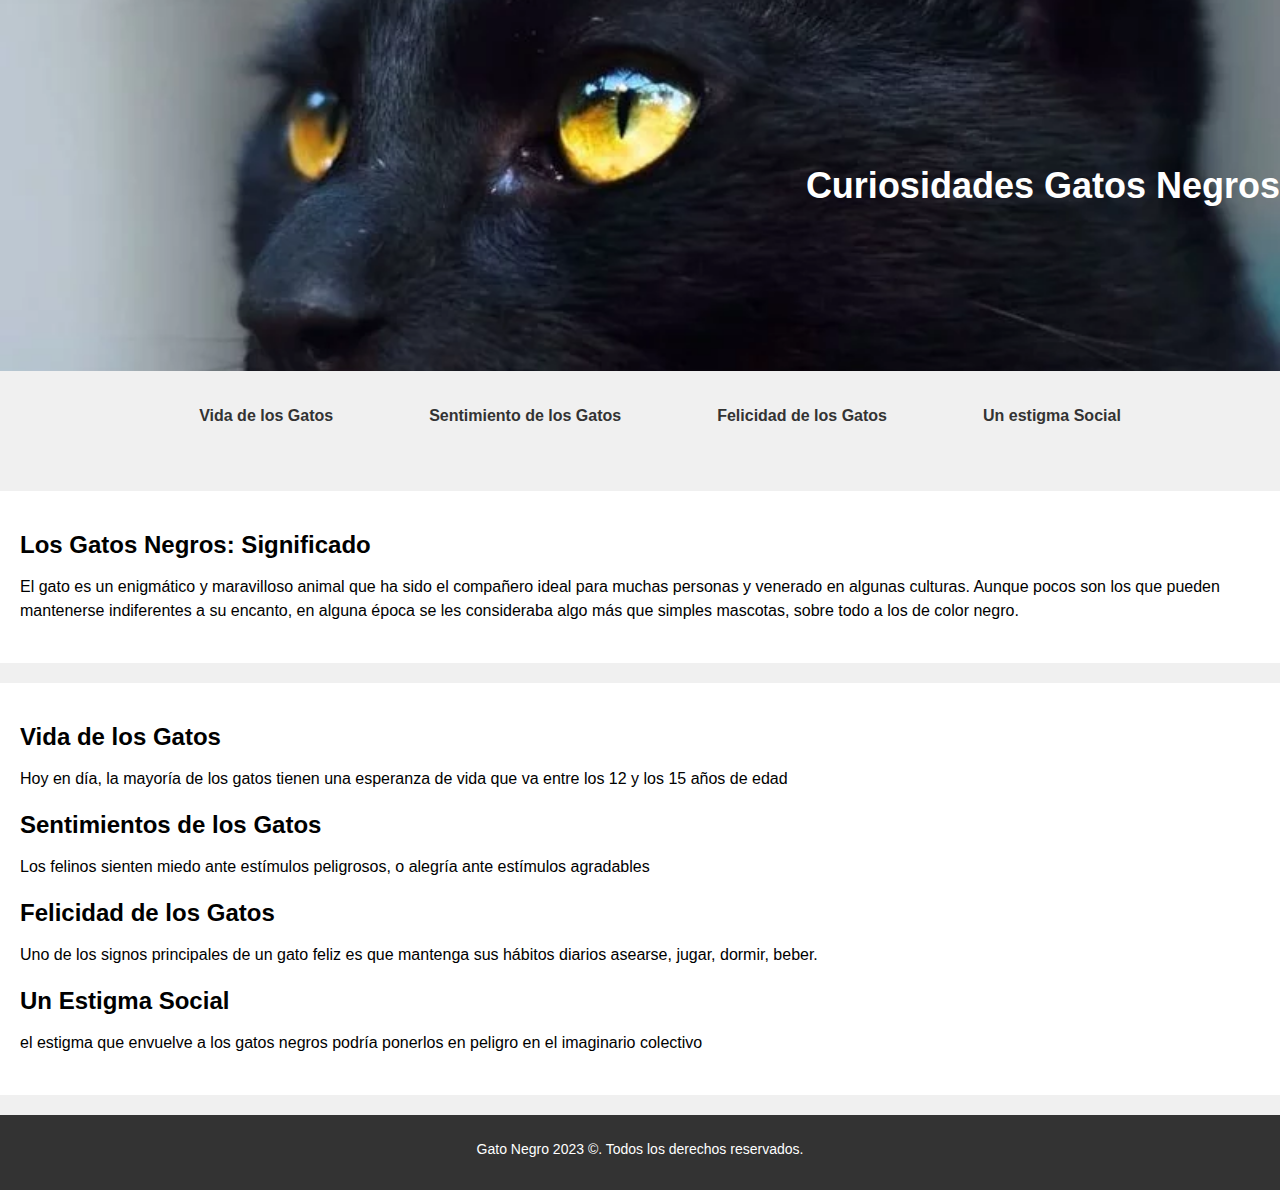
<file: index.html>
<!DOCTYPE html>
<html lang="en">
<head>
    <meta charset="UTF-8">
    <meta name="viewport" content="width=device-width, initial-scale=1.0">
    <title>Home</title>
    <link rel="stylesheet" href="./css/main.css">

</head>
<body>
    <header>
        <main class="main">
            <!-- <img src="./images/banner.jpg" alt=""> -->
            <section class="banner">
                <h1 class="banner-title">Curiosidades Gatos Negros</h1>
        </main>

    </header>
    <main>
        <section class="obras">
            <ul class="sections">
                <li class="section-item"><a href="#" class="text-anchor">Vida de los Gatos</a></li>
                <li class="section-item"><a href="#" class="text-anchor">Sentimiento de los Gatos</a></li>
                <li class="section-item"><a href="#" class="text-anchor">Felicidad de los Gatos</a></li>
                <li class="section-item"><a href="#" class="text-anchor">Un estigma Social</a></li>
            </ul>
        </section>

        <section id="sobre-mi">
            <h2>Los Gatos Negros: Significado</h2>
            <p>El gato es un enigmático y maravilloso animal que ha sido el compañero ideal para muchas personas y venerado en algunas culturas. Aunque pocos son los que pueden mantenerse indiferentes a su encanto, en alguna época se les consideraba algo más que simples mascotas, sobre todo a los de color negro.</p>
        </section>
    
        <section id="proyectos">
            <h2>Vida de los Gatos</h2>
                <p>Hoy en día, la mayoría de los gatos tienen una esperanza de vida que va entre los 12 y los 15 años de edad
                </p>
            </div>
            <h2>Sentimientos de los Gatos</h2>
                <p>Los felinos sienten miedo ante estímulos peligrosos, o alegría ante estímulos agradables</p>
            </div>
        </div>
        <h2>Felicidad de los Gatos</h2>
            <p>Uno de los signos principales de un gato feliz es que mantenga sus hábitos diarios asearse, jugar, dormir, beber.</p>
        </div>
    </div>
    <h2>Un Estigma Social</h2>
        <p>el estigma que envuelve a los gatos negros podría ponerlos en peligro en el imaginario colectivo</p>
    </div>
        </section>
    </main>
    <footer>
        <p class="copyright">Gato Negro 2023 &copy;. Todos los derechos reservados.</p>
    </footer>
    <script src="./js/main.js"></script>

</body>
</html>
</file>
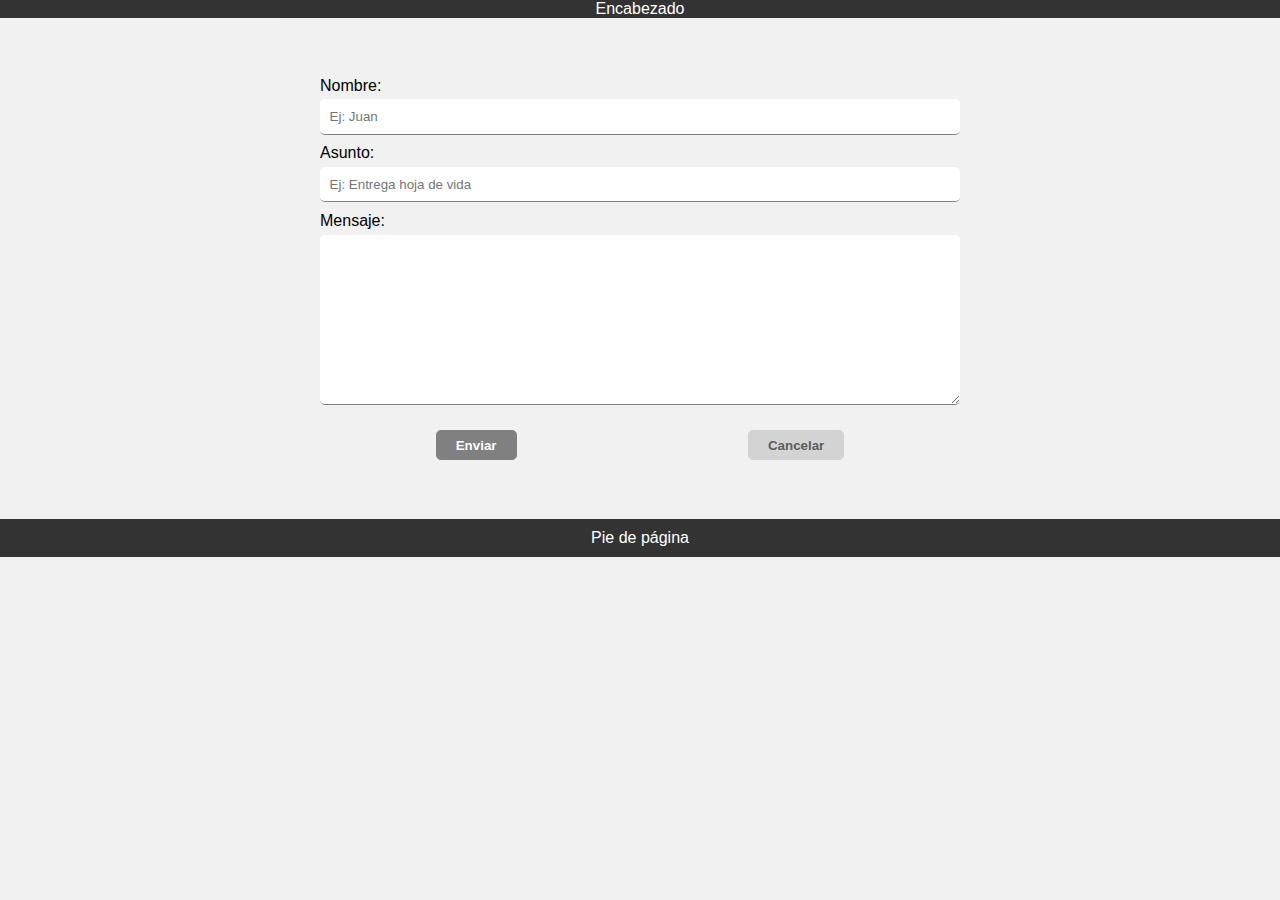
<file: contact.html>
<!DOCTYPE html>
<html lang="en">
<head>
    <meta charset="UTF-8">
    <meta name="viewport" content="width=device-width, initial-scale=1.0">
    <title>Contact</title>
    <link rel="stylesheet" href="./css/main.css">

</head>
<body>
    <header>
        Encabezado
    </header>
    <main>
        <form class="contact-form form">
            <div class="field">
                <label for="name">Nombre: </label>
                <input type="text" name="name" id="name" placeholder="Ej: Juan" class="input" />
            </div>
            <div class="field">
                <label for="subject">Asunto: </label>
                <input type="text" name="subject" id="subject" placeholder="Ej: Entrega hoja de vida" class="input" />
            </div>
            <div class="field">
                <label for="message">Mensaje: </label>
                <textarea name="message" id="message" cols="30" rows="10" class="textarea"></textarea>
            </div>
            <div class="field buttons">
                <button type="submit" class="btn btn-send">Enviar</button>
                <button type="reset" class="btn btn-cancel">Cancelar</button>
            </div>
        </form>

    </main>
    <footer>
        Pie de página
    </footer>
    <script src="./js/main.js"></script>

</body>
</html>
</file>
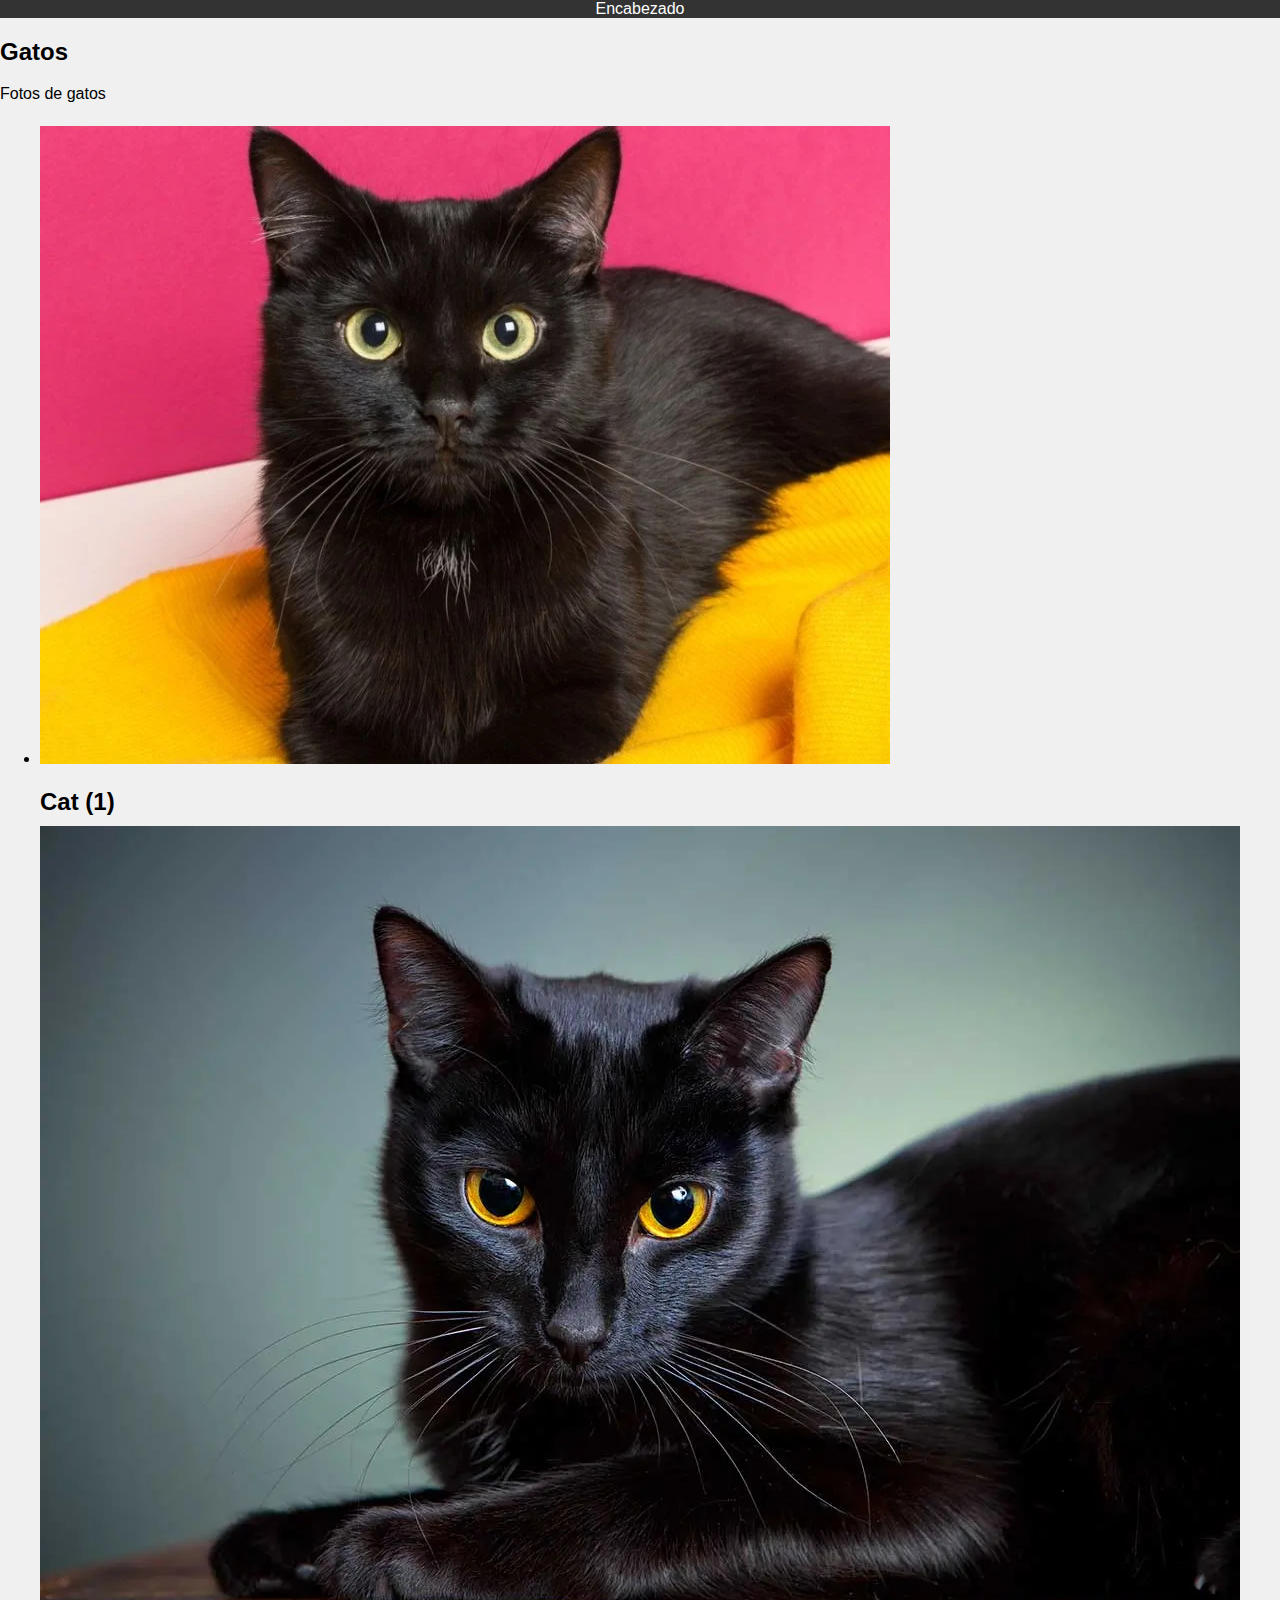
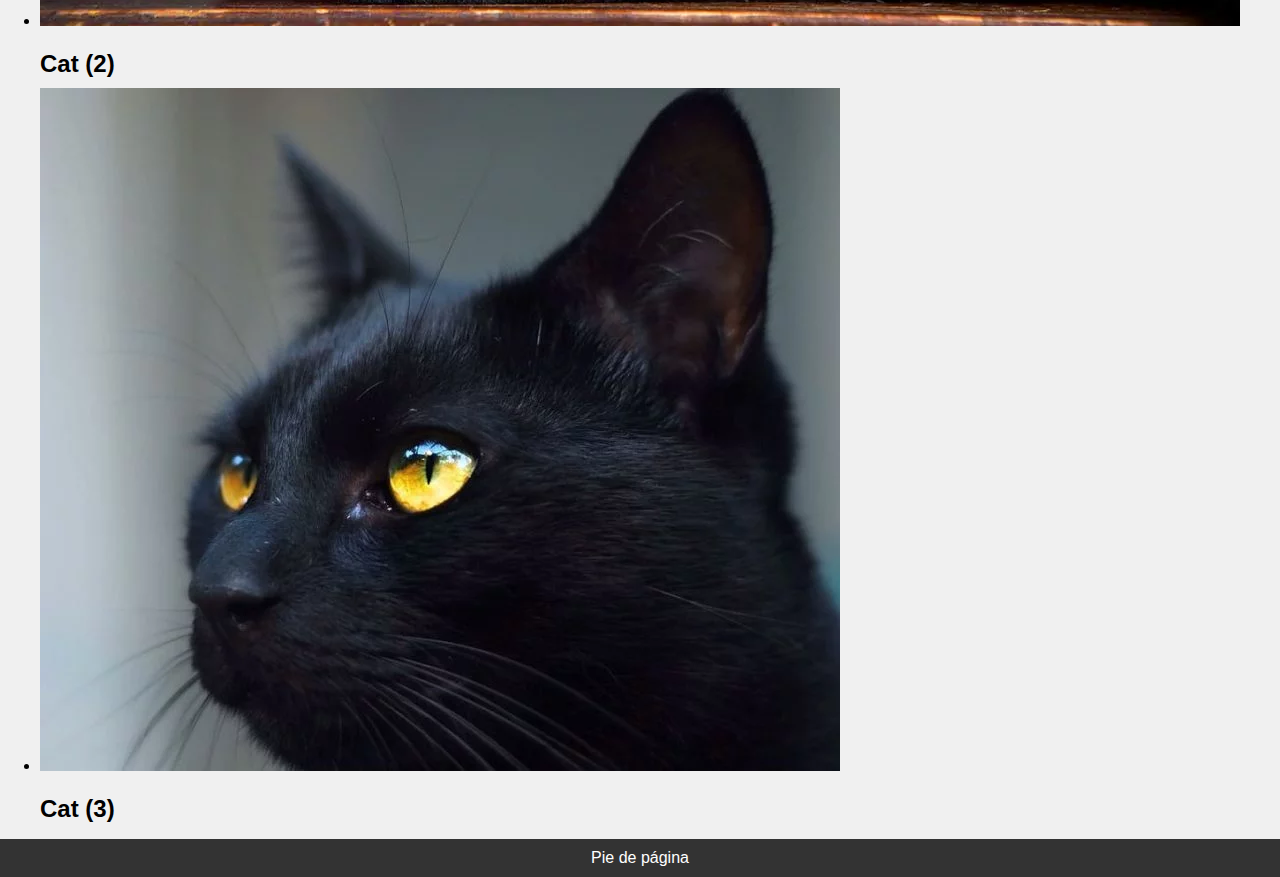
<file: galery.html>
<!DOCTYPE html>
<html lang="en">
<head>
    <meta charset="UTF-8">
    <meta name="viewport" content="width=device-width, initial-scale=1.0">
    <title>Galery</title>
    <link rel="stylesheet" href="./css/main.css">

</head>
<body>
    <header>
        Encabezado
    </header>
    <main>
        <section class="gallery">
            <h2>Gatos</h2>
            <p>Fotos de gatos</p>
            <ul class="cat">
                <li class="cat1">
                    <img src="./images/cat.png" alt="Cat">
                    <h2 class="title-project">Cat (1)</h2>    
                </li>
                <li class="cat2">
                    <img src="./images/cat-b.png" alt="Cat">
                    <h2 class="title-project">Cat (2)</h2>

                </li>
                <li class="cat3">
                    <img src="./images/cat-black-k.png" alt="Cat">
                    <h2 class="title-project">Cat (3)</h2>

                </li>

            </ul>
        </section>
    </main>
    <footer>
        Pie de página
    </footer>
    <script src="./js/main.js"></script>

</body>
</html>
</file>
<file: css/main.css>
body {
      font-family: Arial, sans-serif;
      background-color: #f0f0f0;
      margin: 0;
      padding: 0;
      box-sizing: border-box;
  }
  
  header {
      background-color: #333;
      color: #fff;
      padding: 0px;
      text-align: center;
  }
  
  .banner {
    background-image: url( './images/cat-black.png');
    background-repeat: no-repeat;
    background-size: cover;
    height: 29vw;
    width: 100%;
    display: flex;
    justify-content: flex-end;
    align-items: center;
    background-position: center -31rem;
  }

  .banner-title {
      font-size: 36px;
  }
  
  .obras {
      padding: 20px;
  }
  
  .sections {
      list-style-type: none;
      display: flex;
      justify-content: center;
      gap: 6rem;
  }
  
  .section-item {
      margin-bottom: 10px;
  }
  
  .text-anchor {
      text-decoration: none;
      color: #333;
      font-weight: bold;
  }
  
  #sobre-mi, #proyectos {
      background-color: #fff;
      padding: 20px;
      margin: 20px 0;
  }
  
  h2 {
      font-size: 24px;
      margin-bottom: 10px;
  }
  
  p {
      font-size: 16px;
      line-height: 1.5;
      margin-bottom: 20px;
  }
  
  footer {
      background-color: #333;
      color: #fff;
      text-align: center;
      padding: 10px;
  }
  
  .copyright {
      font-size: 14px;
  }

/** Form */
.contact-form.form {
    background: #f1f1f1;
    border-radius: 0.5rem;
    border: 1px dotted transparent;
    margin: 0 auto;
    padding: 3rem;
    width: 50%;
}
.field {
    display: flex;
    flex-direction: column;
    margin: 0.6rem 0;
}
label {
    margin: 0 0 0.3rem 0;
    font-weight: 400;
}
.input,
.textarea {
    border: none;
    border-bottom: 1px solid gray;
    padding: 0.6rem;
    border-radius: 0.3rem;
}
.field.buttons {
    display: flex;
    flex-direction: row;
    justify-content: space-around;
    align-items: center;
}
button.btn {
    padding: 0.4rem 1.2rem;
    margin: 1rem 0 0 0;
    border-radius: 0.3rem;
}
.btn-send {
    background: gray;
    border: 1px solid gray;
    color: white;
    font-weight: bold;
}
.btn-cancel {
    background: lightgray;
    border: 1px solid lightgray;
    color: rgb(94, 94, 94);
    font-weight: bold;
}
</file>
